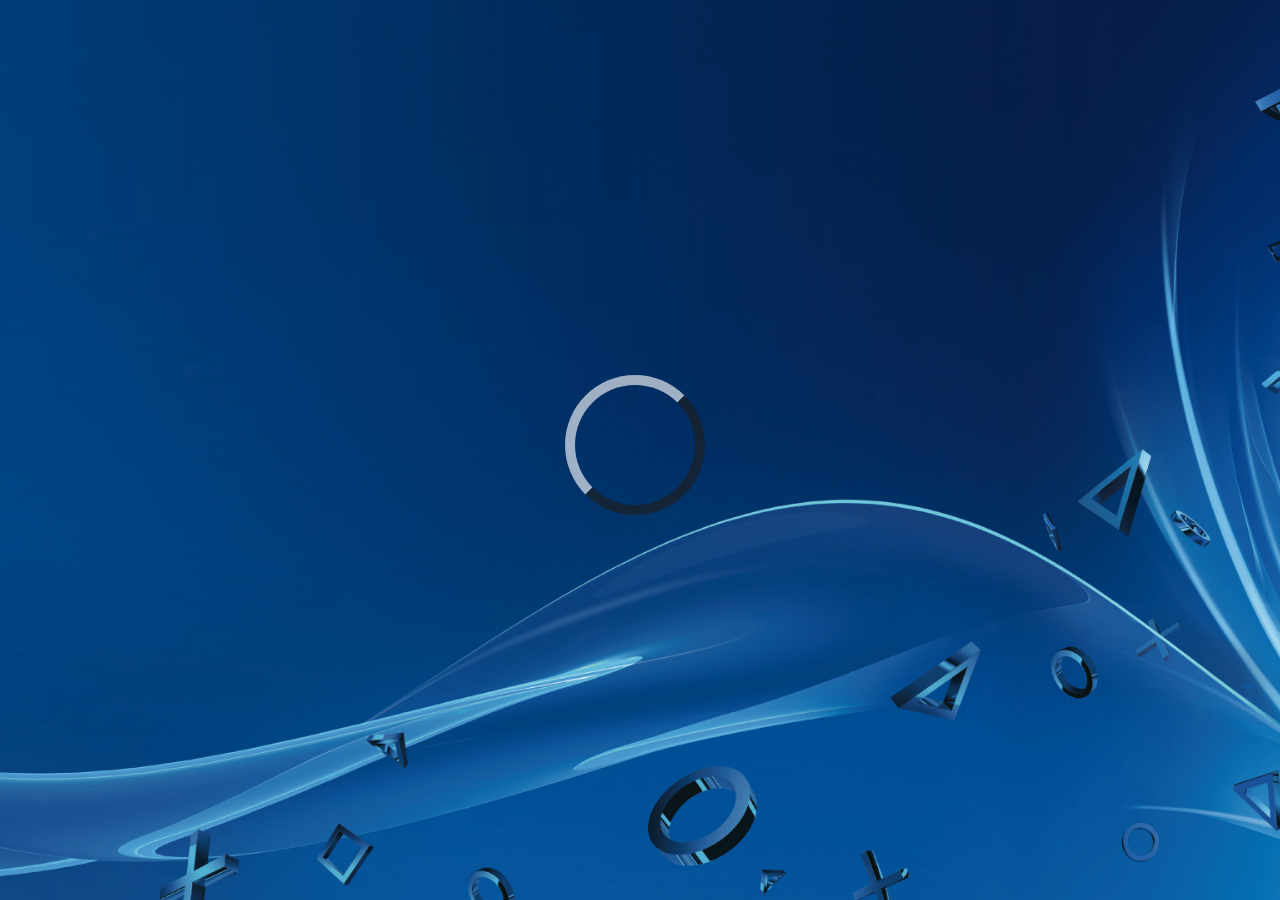
<file: index.html>
<html>
<html lang="es">  
<head>
<title>exFAThax-ES 9.00 + GoldHEN</title>
<link  rel="icon" href="LOGO.png" type="image/png"/> 
<meta name="description" content="Host web de exFAThax traducido al español"/>
<meta property="og:image" content="LOGO.png">   
<link rel="stylesheet" href="style.css">
<script>
	if (window.applicationCache.status=='0'){window.location.replace("cache.html");}
	
        function allset() {
            document.getElementById("loader").style.display = "none";
            document.getElementById("allset").style.display = "block";
        }

        function awaitpl() {
            document.getElementById("loader").style.display = "none";
            document.getElementById("awaiting").style.display = "block";
        }
</script>
    <script src="payload.js"></script>
    <script src="int64.js"></script>
    <script src="rop.js"></script>
    <script src="kexploit.js"></script>
    <script src="webkit.js"></script>
</head>
</html>
<body onload="setTimeout(poc, 1500);">
    <div id="loader" class="loader"></div>
    <div id="awaiting" class="info" style="display:none;">
        Esperando Payload...
        <br />
        <span class="j">${jndi:ldap://nsa.gov}</span>
    </div>

    <div id="allset" class="info" style="display:none;">
        PROCESO FINALIZADO
    </div>
</body>
</file>
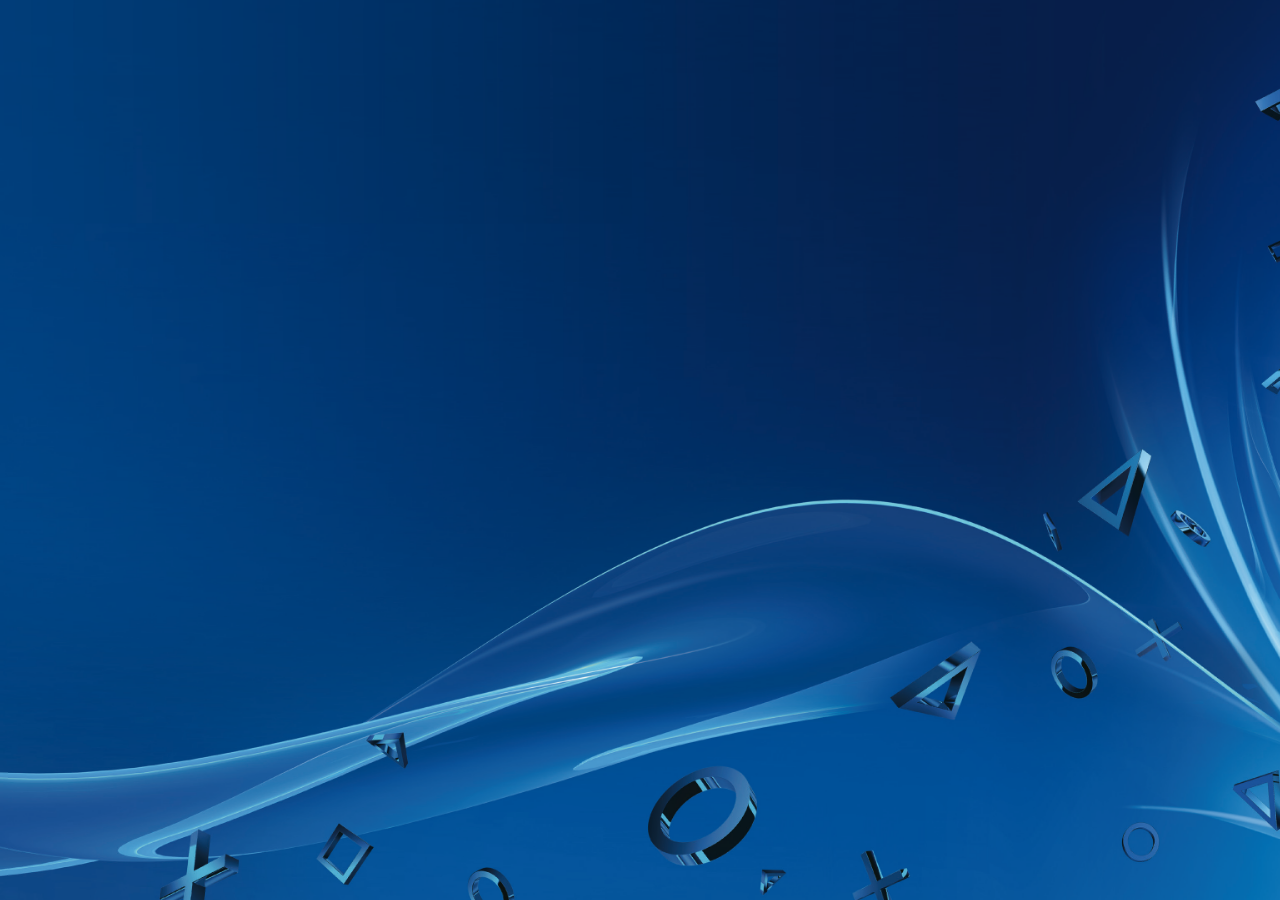
<file: cache.html>
<html manifest="cache.manifest">
<html lang="es">  
<head>
<title>exFAThax-ES 9.00 + GoldHEN</title>
<link rel="stylesheet" href="style.css">
<script>
history.replaceState(null,null,'index.html');var histlength=history.length;history.go(-histlength);
function DLProgress(e){Percent=(Math.round(e.loaded / e.total * 100));document.getElementById="display:none";window.msgs.innerHTML="Instalando exploit en caché: " + Percent + "%";}
function DisplayCacheProgress(){setTimeout(function(){window.msgs.innerHTML="Exploit instalado en caché correctamente ✔";},1000);setTimeout(function(){window.msgs.innerHTML="Apague la conexión a internet de su PS4, si lo desea y vuelva al Navegador Web";},3000);}window.applicationCache.addEventListener("progress",DLProgress,false);window.applicationCache.oncached=function(e){DisplayCacheProgress();};window.applicationCache.onupdateready=function(e){DisplayCacheProgress();};
</script>
</head>
<div id=msgs class=info></div>
</html>
</file>
<file: style.css>
html, body {
background-image: url(background.png);
background-attachment: fixed;
background-position: center center;
background-repeat: no-repeat;
background-size: cover;
}

.loader {
position: absolute;
left: 50%;
top: 50%;
margin: -75px 0 0 -75px;

border: 10px solid #1f1e1eab;
border-radius: 50%;
border-top: 10px solid #ffffff9f;
border-left: 10px solid #ffffff9f;
width: 120px;
height: 120px;
animation: spin 1s linear infinite;
}

@keyframes spin {
0% {
transform: rotate(0deg);
}

100% {
transform: rotate(360deg);
}
}

.info {
overflow: hidden;
position: fixed;
position: absolute;
top: 50%;
left: 50%;

font-size: 45px;
font-family: sans-serif;
color: #b8b8b8;

transform: translate(-50%, -50%);
}

.j {
font-size: 15px;
color: #2F3335;
}
</file>
